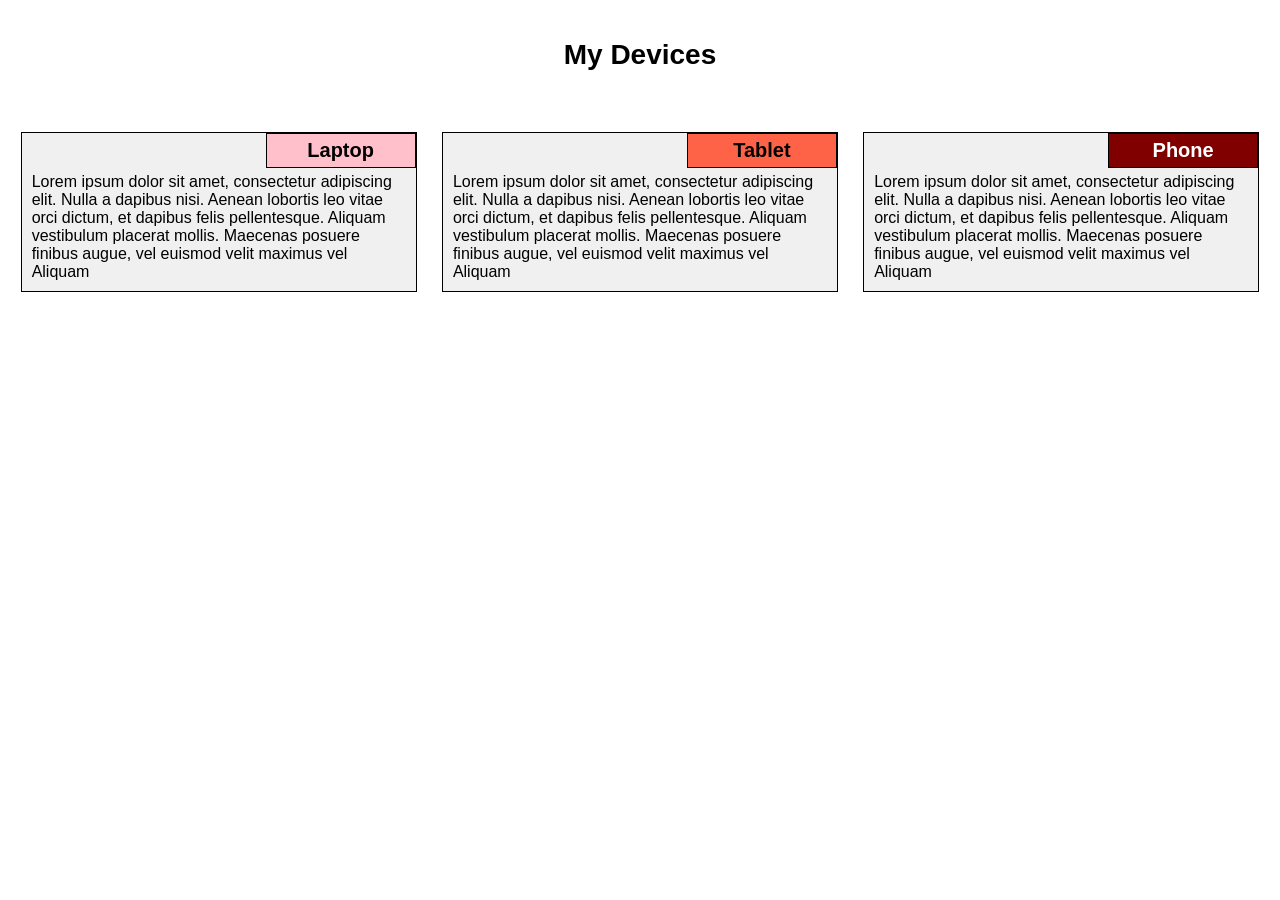
<file: html-css-and-javascript-for-web-developers/module2-solution/index.html>
<!DOCTYPE html>
<html>
<head>
  <meta charset="utf-8">
  <link rel="stylesheet" type="text/css" href="css/style.css">
  <title>Code Assignment 2</title>
</head>

<body>
  <h1>My Devices</h1>
  <section class="section col-lg-4 col-md-6" id="laptop">
    <section class="title">Laptop</section>
    Lorem ipsum dolor sit amet, consectetur adipiscing elit. Nulla a dapibus nisi. Aenean lobortis leo vitae orci dictum, et dapibus felis pellentesque. Aliquam vestibulum placerat mollis. Maecenas posuere finibus augue, vel euismod velit maximus vel Aliquam
  </section>
  <section class="section col-lg-4 col-md-6" id="tablet">
    <section class="title">Tablet</section>
    Lorem ipsum dolor sit amet, consectetur adipiscing elit. Nulla a dapibus nisi. Aenean lobortis leo vitae orci dictum, et dapibus felis pellentesque. Aliquam vestibulum placerat mollis. Maecenas posuere finibus augue, vel euismod velit maximus vel Aliquam
  </section>
  <section class="section col-lg-4 col-md-12" id="phone">
    <section class="title">Phone</section>
    Lorem ipsum dolor sit amet, consectetur adipiscing elit. Nulla a dapibus nisi. Aenean lobortis leo vitae orci dictum, et dapibus felis pellentesque. Aliquam vestibulum placerat mollis. Maecenas posuere finibus augue, vel euismod velit maximus vel Aliquam
  </section>
</body>
</html>
</file>
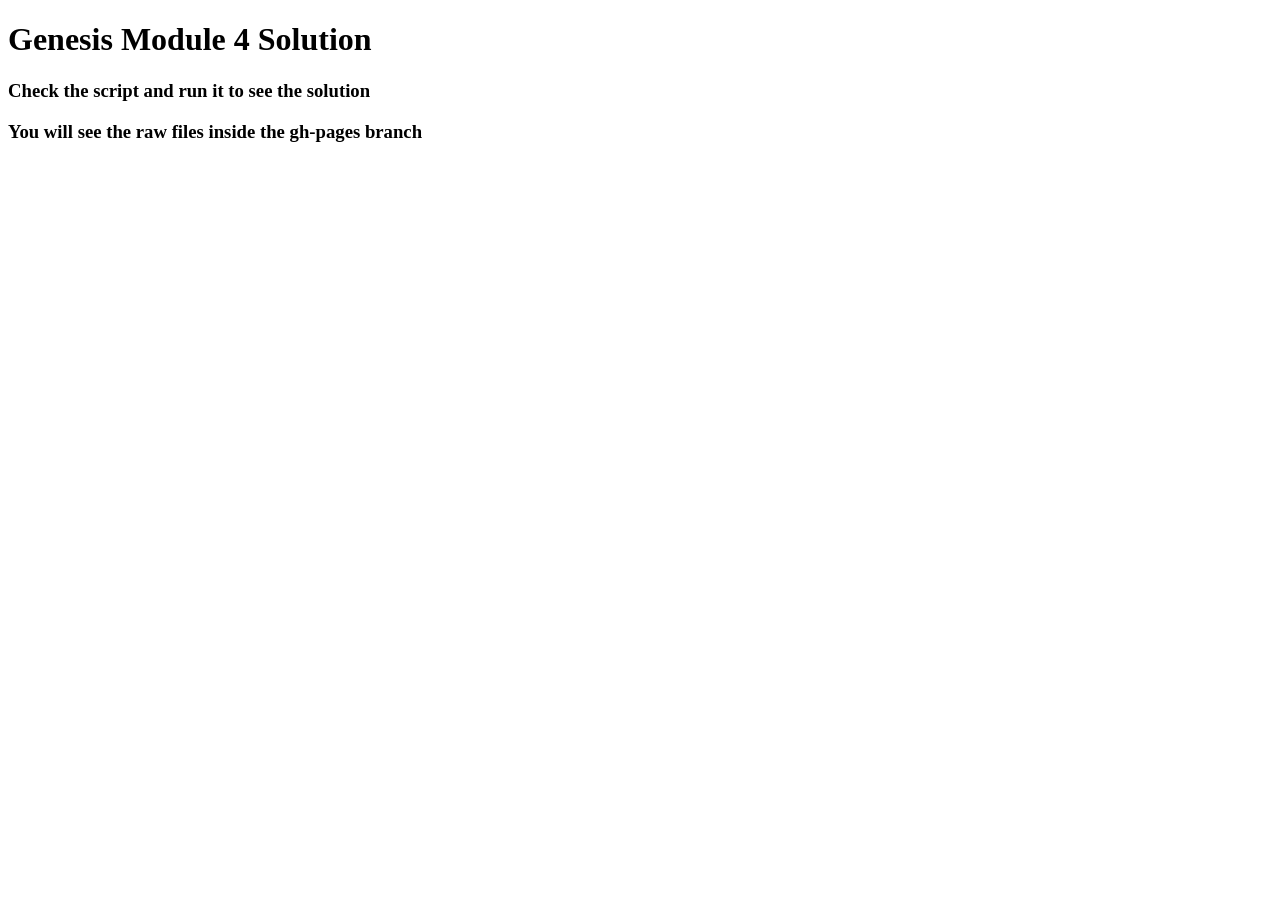
<file: html-css-and-javascript-for-web-developers/module4-solution/index.html>
<!DOCTYPE html>
<html>
<head>
  <meta charset="utf-8">
  <title>Module 4 Solution</title>
  <script>
    var names = []; // DO NOT REMOVE
  </script>
  <script src="SpeakHello.js"></script>
  <script src="SpeakGoodBye.js"></script>
  <script src="script.js"></script>
</head>

<body>
  <h1>Genesis Module 4 Solution</h1>
  <h3>Check the script and run it to see the solution</h3>
  <h3>You will see the raw files inside the gh-pages branch</h3>
</body>

</html>
</file>
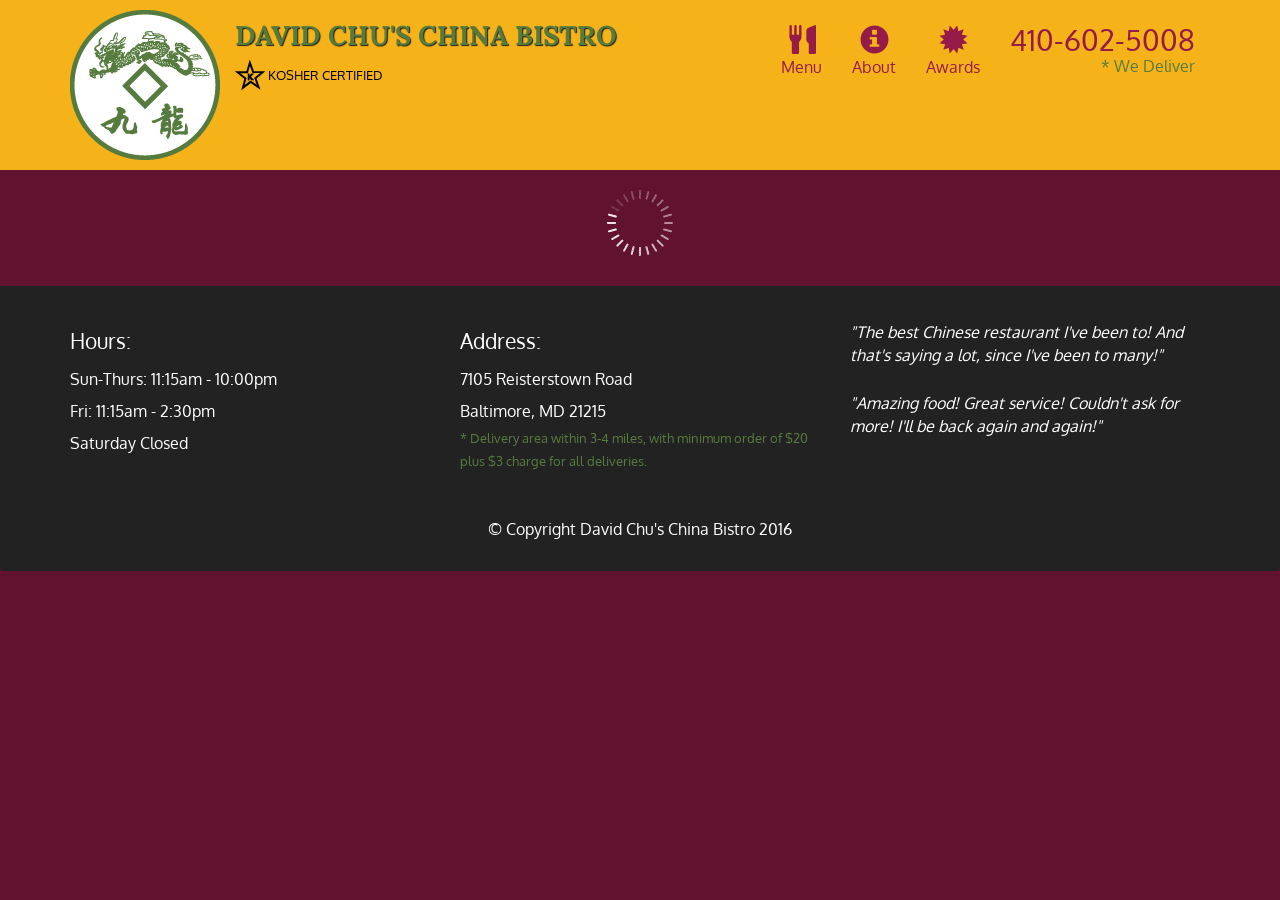
<file: html-css-and-javascript-for-web-developers/module5-solution/index.html>
<!doctype html>
<html lang="en">
  <head>
    <meta charset="utf-8">
    <meta http-equiv="X-UA-Compatible" content="IE=edge">
    <meta name="viewport" content="width=device-width, initial-scale=1">
    <title>David Chu's China Bistro</title>
    <link rel="stylesheet" href="css/bootstrap.min.css">
    <link rel="stylesheet" href="css/styles.css">
    <link href='https://fonts.googleapis.com/css?family=Oxygen:400,300,700' rel='stylesheet' type='text/css'>
    <link href='https://fonts.googleapis.com/css?family=Lora' rel='stylesheet' type='text/css'>
  </head>
  
<body>
  <header>
    <nav id="header-nav" class="navbar navbar-default">
      <div class="container">
        <div class="navbar-header">
          <a href="index.html" class="pull-left visible-md visible-lg">
            <div id="logo-img" alt="Logo image"></div>
          </a>

          <div class="navbar-brand">
            <a href="index.html"><h1>David Chu's China Bistro</h1></a>
            <p>
              <img src="images/star-k-logo.png" alt="Kosher certification">
              <span>Kosher Certified</span>
            </p>
          </div>

          <button id="navbarToggle" type="button" class="navbar-toggle collapsed" data-toggle="collapse" data-target="#collapsable-nav" aria-expanded="false">
            <span class="sr-only">Toggle navigation</span>
            <span class="icon-bar"></span>
            <span class="icon-bar"></span>
            <span class="icon-bar"></span>
          </button>
        </div>
        
        <div id="collapsable-nav" class="collapse navbar-collapse">
           <ul id="nav-list" class="nav navbar-nav navbar-right">
            <li id="navHomeButton" class="visible-xs active">
              <a href="index.html">
                <span class="glyphicon glyphicon-home"></span> Home</a>
            </li>
            <li id="navMenuButton">
              <a href="#" onclick="$dc.loadMenuCategories();">
                <span class="glyphicon glyphicon-cutlery"></span><br class="hidden-xs"> Menu</a>
            </li>
            <li>
              <a href="#">
                <span class="glyphicon glyphicon-info-sign"></span><br class="hidden-xs"> About</a>
            </li>
            <li>
              <a href="#">
                <span class="glyphicon glyphicon-certificate"></span><br class="hidden-xs"> Awards</a>
            </li>
            <li id="phone" class="hidden-xs">
              <a href="tel:410-602-5008">
                <span>410-602-5008</span></a><div>* We Deliver</div>
            </li>
          </ul><!-- #nav-list -->
        </div><!-- .collapse .navbar-collapse -->
      </div><!-- .container -->
    </nav><!-- #header-nav -->
  </header>

  <div id="call-btn" class="visible-xs">
    <a class="btn" href="tel:410-602-5008">
    <span class="glyphicon glyphicon-earphone"></span>
    410-602-5008
    </a>
  </div>
  <div id="xs-deliver" class="text-center visible-xs">* We Deliver</div>

  <div id="main-content" class="container"></div>

  <footer class="panel-footer">
    <div class="container">
      <div class="row">
        <section id="hours" class="col-sm-4">
          <span>Hours:</span><br>
          Sun-Thurs: 11:15am - 10:00pm<br>
          Fri: 11:15am - 2:30pm<br>
          Saturday Closed
          <hr class="visible-xs">
        </section>
        <section id="address" class="col-sm-4">
          <span>Address:</span><br>
          7105 Reisterstown Road<br>
          Baltimore, MD 21215
          <p>* Delivery area within 3-4 miles, with minimum order of $20 plus $3 charge for all deliveries.</p>
          <hr class="visible-xs">
        </section>
        <section id="testimonials" class="col-sm-4">
          <p>"The best Chinese restaurant I've been to! And that's saying a lot, since I've been to many!"</p>
          <p>"Amazing food! Great service! Couldn't ask for more! I'll be back again and again!"</p>
        </section>
      </div>
      <div class="text-center">&copy; Copyright David Chu's China Bistro 2016</div>
    </div>
  </footer>

  <!-- jQuery (Bootstrap JS plugins depend on it) -->
  <script src="js/jquery-2.1.4.min.js"></script>
  <script src="js/bootstrap.min.js"></script>
  <script src="js/ajax-utils.js"></script>
  <script src="js/script.js"></script>
</body>

</html>
</file>
<file: html-css-and-javascript-for-web-developers/module2-solution/css/style.css>
* {

  box-sizing: border-box;
}

body {
  font-family: helvetica;
}

h1 {
  text-align: center;
  font-size: 175%;
  padding: 20px 0 30px 0;
}

section {
  border: 1px solid black;
}

section.section {
  position: relative;
  padding: 40px 10px 10px 10px;
  background-color: hsl(0, 0%, 94%);
  color: black;
  margin: 1%;
}

section.title {
  font-size: 125%;
  text-align: center;
  position: absolute;
  top: 0;
  right: 0;
  padding: 5px 30px;
  font-weight: bold;
  width: 150px;
}

#laptop > .title {
  background-color: pink;
  color: black;
}

#tablet > .title {
  background-color: Tomato;
  color: black;
}

#phone > .title {
  background-color: hsl(0, 100%, 25%);
  color: white;
}

@media (min-width: 992px) {
  .col-lg-4 {
    float: left;
    width: 31.33%;
  }
}

@media (min-width: 768px) and (max-width: 991px) {
  .col-md-6, .col-md-12 {
    float: left;
  }
  .col-md-6 {
    width: 48%;
  }
  .col-md-12 {
    width: 98%;
  }
}
</file>
<file: html-css-and-javascript-for-web-developers/module5-solution/css/styles.css>
body {
  font-size: 16px;
  color: #fff;
  background-color: #61122f;
  font-family: 'Oxygen', sans-serif;
}

/** HEADER **/
#header-nav {
  background-color: #f6b319;
  border-radius: 0;
  border: 0;
}

#logo-img {
  background: url('../images/restaurant-logo_large.png') no-repeat;
  width: 150px;
  height: 150px;
  margin: 10px 15px 10px 0;
}

.navbar-brand {
  padding-top: 25px;
}
.navbar-brand h1 { /* Restaurant name */
  font-family: 'Lora', serif;
  color: #557c3e;
  font-size: 1.5em;
  text-transform: uppercase;
  font-weight: bold;
  text-shadow: 1px 1px 1px #222;
  margin-top: 0;
  margin-bottom: 0;
  line-height: .75;
}
.navbar-brand a:hover, .navbar-brand a:focus {
  text-decoration: none;
}
.navbar-brand p { /* Kosher cert */
  color: #000;
  text-transform: uppercase;
  font-size: .7em;
  margin-top: 15px;
}
.navbar-brand p span { /* Star-K */
  vertical-align: middle;
}

#nav-list {
  margin-top: 10px;
}
#nav-list a {
  color: #951C49;
  text-align: center;
}
#nav-list a:hover {
  background: #E7E7E7;
}
#nav-list a span {
  font-size: 1.8em;
}

#phone {
  margin-top: 5px;
}
#phone a { /* Phone number */
  text-align: right;
  padding-bottom: 0;
}
#phone div { /* We Deliver */
  color: #557c3e;
  text-align: right;
  padding-right: 15px;
}

.navbar-header button.navbar-toggle, .navbar-header .icon-bar {
  border: 1px solid #61122f;
}
.navbar-header button.navbar-toggle {
  clear: both;
  margin-top: -30px;
}
/* END HEADER */

/* FOOTER */
.panel-footer {
  margin-top: 30px;
  padding-top: 35px;
  padding-bottom: 30px;
  background-color: #222;
  border-top: 0;
}
.panel-footer div.row {
  margin-bottom: 35px;
}
#hours, #address {
  line-height: 2;
}
#hours > span, #address > span {
  font-size: 1.3em;
}
#address p {
  color: #557c3e;
  font-size: .8em;
  line-height: 1.8;
}
#testimonials {
  font-style: italic;
}
#testimonials p:nth-child(2) {
  margin-top: 25px;
}
/* END FOOTER */



/* HOME PAGE */
.container .jumbotron {
  box-shadow: 0 0 50px #3F0C1F;
  border: 2px solid #3F0C1F;
}

#menu-tile, #specials-tile, #map-tile {
  height: 250px;
  width: 100%;
  margin-bottom: 15px;
  position: relative;
  border: 2px solid #3F0C1F;
  overflow: hidden;
}
#menu-tile:hover, #specials-tile:hover, #map-tile:hover {
  box-shadow: 0 1px 5px 1px #cccccc;
}
#menu-tile {
  background: url('../images/menu-tile.jpg') no-repeat;
  background-position: center;
}
#specials-tile {
  background: url('../images/specials-tile.jpg') no-repeat;
  background-position: center;
}
#menu-tile span, #specials-tile span, #map-tile span {
  position: absolute;
  bottom: 0;
  right: 0;
  width: 100%;
  text-align: center;
  font-size: 1.6em;
  text-transform: uppercase;
  background-color: #000;
  color: #fff;
  opacity: .8;
}
/* END HOME PAGE */

/* MENU CATEGORIES PAGE */
.category-tile { 
  position: relative;
  border: 2px solid #3F0C1F;
  overflow: hidden;
  width: 200px;
  height: 200px;
  margin: 0 auto 15px;
}
.category-tile span {
  position: absolute;
  bottom: 0;
  right: 0;
  width: 100%;
  text-align: center;
  font-size: 1.2em;
  text-transform: uppercase;
  background-color: #000;
  color: #fff;
  opacity: .8;
}
.category-tile:hover {
  box-shadow: 0 1px 5px 1px #cccccc;
}

#menu-categories-title + div {
  margin-bottom: 50px;
}
/* END MENU CATEGORIES PAGE */

/* SINGLE CATEGORY PAGE */
.menu-item-tile {
  margin-bottom: 25px;
}
.menu-item-tile hr {
  width: 80%;
}
.menu-item-tile .menu-item-price {
  font-size: 1.1em;
  text-align: right;
  margin-top: -15px;
  margin-right: -15px;
}
.menu-item-tile .menu-item-price span {
  font-size: .6em;
}
.menu-item-photo {
  position: relative;
  border: 2px solid #3F0C1F; 
  overflow: hidden;
  padding: 0;
  margin-right: -15px;
  margin-left: auto;
  margin-bottom: 20px;
  max-width: 250px;
}
.menu-item-photo div {
  position: absolute;
  bottom: 0;
  right: 0;
  width: 80px;
  background-color: #557c3e;
  text-align: center;
}
.menu-item-description {
  padding-right: 30px;
}
h3.menu-item-title {
  margin: 0 0 10px;
}
.menu-item-details {
  font-size: .9em;
  font-style: italic;
}
/* END SINGLE CATEGORY PAGE */


/********** Large devices only **********/
@media (min-width: 1200px) {
  .container .jumbotron {
    background: url('../images/jumbotron_1200.jpg') no-repeat;
    height: 675px;
  }
}

/********** Medium devices only **********/
@media (min-width: 992px) and (max-width: 1199px) {
  /* Header */
  #logo-img {
    background: url('../images/restaurant-logo_medium.png') no-repeat;
    width: 100px;
    height: 100px;
    margin: 5px 5px 5px 0;
  }
  /* End Header */

  /* Home Page */
  .container .jumbotron {
    background: url('../images/jumbotron_992.jpg') no-repeat;
    height: 558px;
  }
  /* End Home Page */
}

/********** Small devices only **********/
@media (min-width: 768px) and (max-width: 991px) {
  /* Home Page */
  .container .jumbotron {
    background: url('../images/jumbotron_768.jpg') no-repeat;
    height: 432px;
  }
  /* End Home Page */
}

/********** Extra small devices only **********/
@media (max-width: 767px) {
  /* Header */
  .navbar-brand {
    padding-top: 10px;
    height: 80px;
  }
  .navbar-brand h1 { /* Restaurant name */
    padding-top: 10px;
    font-size: 5vw; /* 1vw = 1% of viewport width */
  }
  .navbar-brand p { /* Kosher cert */
    font-size: .6em;
    margin-top: 12px;
  }
  .navbar-brand p img { /* Star-K */
    height: 20px;
  }

  #collapsable-nav a { /* Collapsed nav menu text */
    font-size: 1.2em;
  }
  #collapsable-nav a span { /* Collapsed nav menu glyph */
    font-size: 1em;
    margin-right: 5px;
  }

  #call-btn > a {
    font-size: 1.5em;
    display: block;
    margin: 0 20px;
    padding: 10px;
    border: 2px solid #fff;
    background-color: #f6b319;
    color: #951c49;
  }
  #xs-deliver {
    margin-top: 5px;
    font-size: .7em;
    letter-spacing: .1em;
    text-transform: uppercase;
  }
  /* End Header */

  /* Footer */
  .panel-footer section {
    margin-bottom: 30px;
    text-align: center;
  }
  .panel-footer section:nth-child(3) {
    margin-bottom: 0; /* margin already exists on the whole row */
  }
  .panel-footer section hr {
    width: 50%;
  }
  /* End Footer */

  /* Home Page */
  .container .jumbotron {
    margin-top: 30px;
    padding: 0;
  }
  #menu-tile, #specials-tile {
    width: 360px;
    margin: 0 auto 15px;
  }

  .menu-item-photo {
    margin-right: auto;
  }
  .menu-item-tile .menu-item-price {
    text-align: center;
  }
  .menu-item-description {
    text-align: center;;
  }
}


/********** Super extra small devices Only :-) (e.g., iPhone 4) **********/
@media (max-width: 479px) {
  /* Header */
  .navbar-brand h1 { /* Restaurant name */
    padding-top: 5px;
    font-size: 6vw;
  }
  /* End Header */
  
  /* Home page */
  #menu-tile, #specials-tile {
    width: 280px;
    margin: 0 auto 15px;
  }

  .col-xxs-12 {
    position: relative;
    min-height: 1px;
    padding-right: 15px;
    padding-left: 15px;
    float: left;
    width: 100%;
  }
}
</file>
